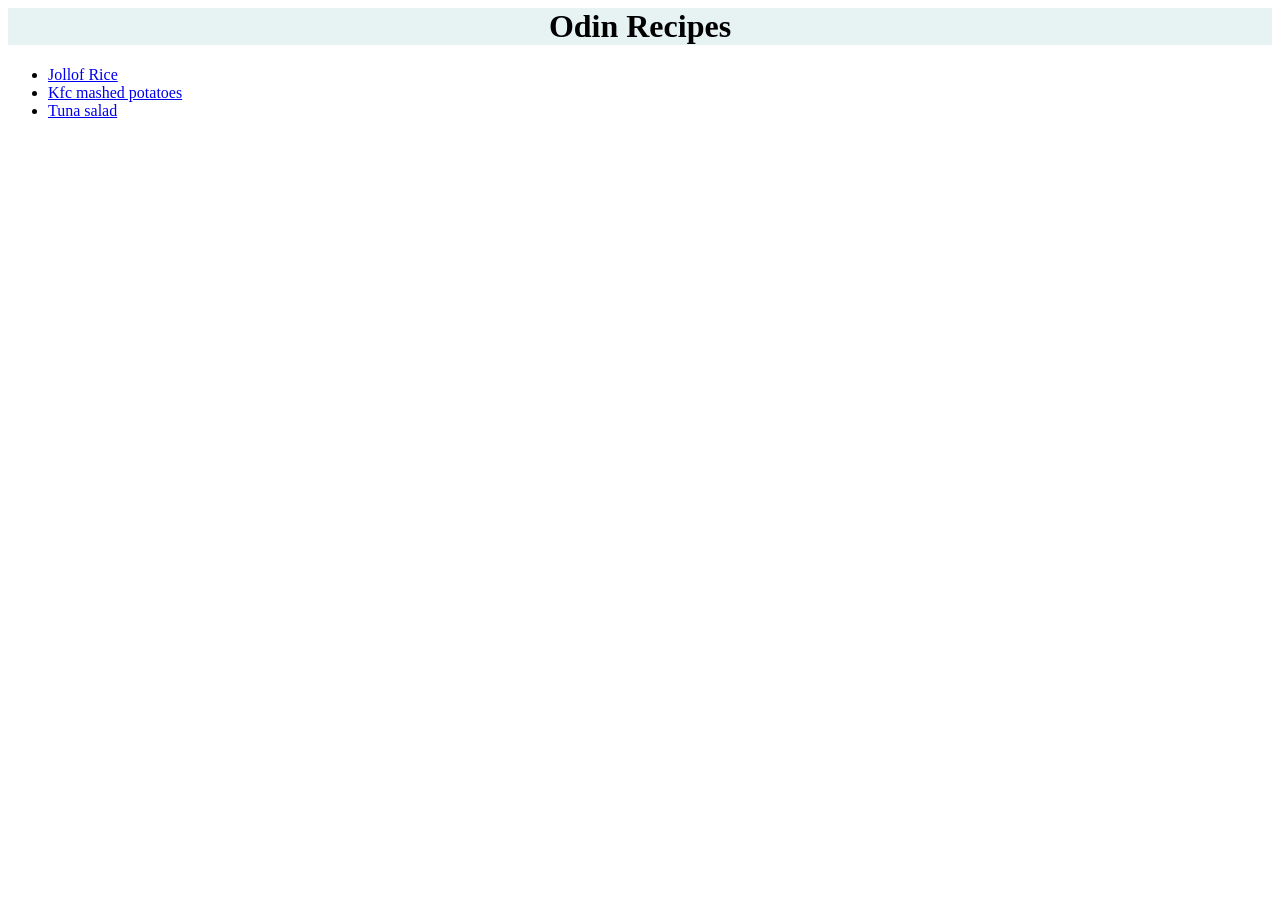
<file: index.html>
<!doctype html>
<html lang="en">
  <head>
    <meta charset="UTF-8" />
    <meta name="viewport" content="width=device-width, initial-scale=1.0" />
    <link rel="stylesheet" href="styles.css">
    <title>My Recipies</title>
  </head>
  <body>
    <h1>Odin Recipes</h1>
    <ul>
      <li><a href="recipes/jollof.html">Jollof Rice</a></li>
      <li>
        <a href="recipes/mashedpotatoes.html">Kfc mashed potatoes</a>
      </li>
      <li><a href="recipes/tunasalad.html">Tuna salad</a></li>
    </ul>
  </body>
</html>
</file>
<file: styles.css>
h1{
    text-align: center;
    background-color: rgb(231, 242, 242);
    margin-top: 0;
}
</file>
